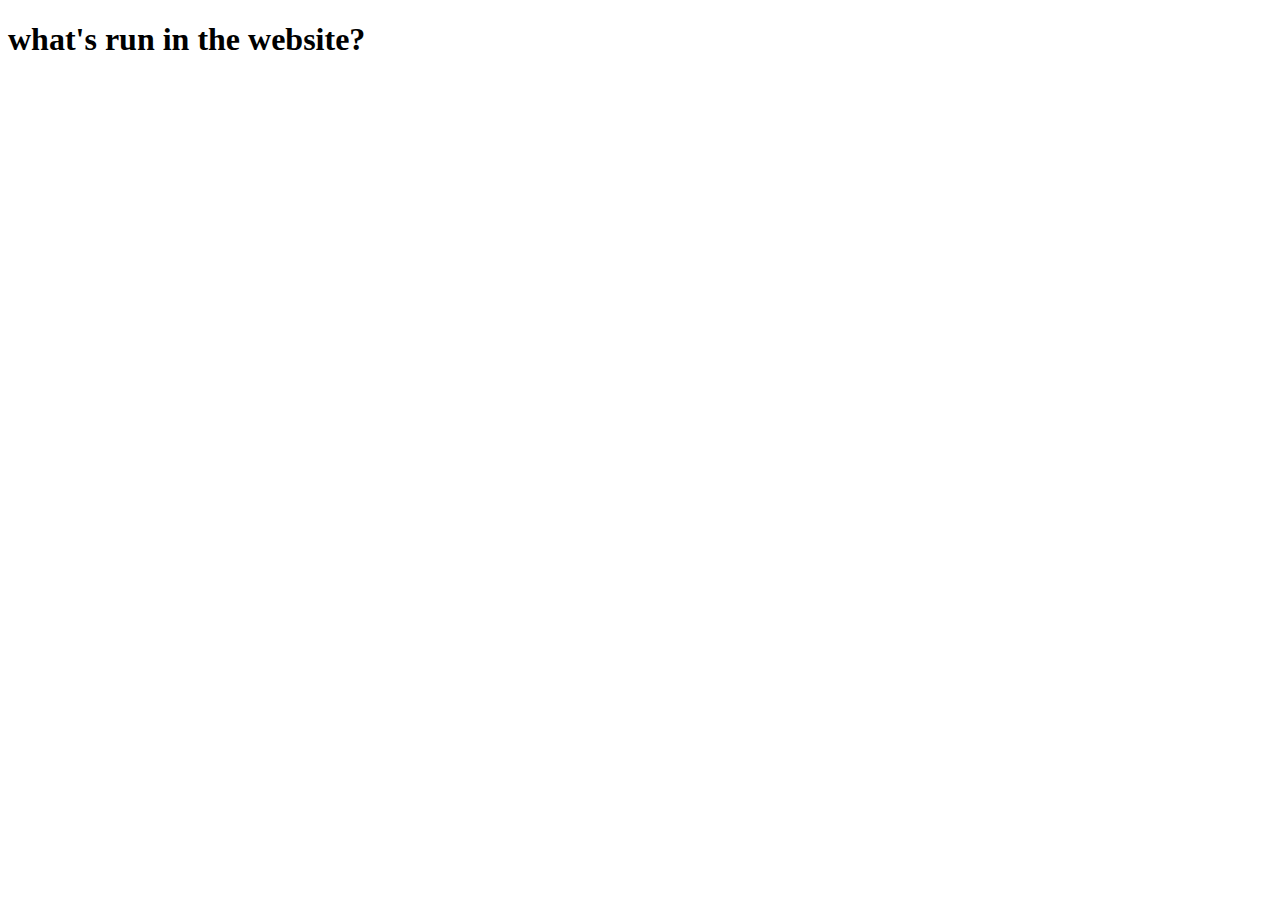
<file: index.html>
<!DOCTYPE html>
<html lang="en">

<head>
    <meta charset="UTF-8">
    <meta name="viewport" content="width=device-width, initial-scale=1.0">
    <meta http-equiv="X-UA-Compatible" content="ie=edge">
    <title>what is run in the website?</title>
</head>

<body>
    <div id="layout-container" class="layout-container">
        <h1>what's run in the website? </h1>
    </div>
</body>

</html>
</file>
